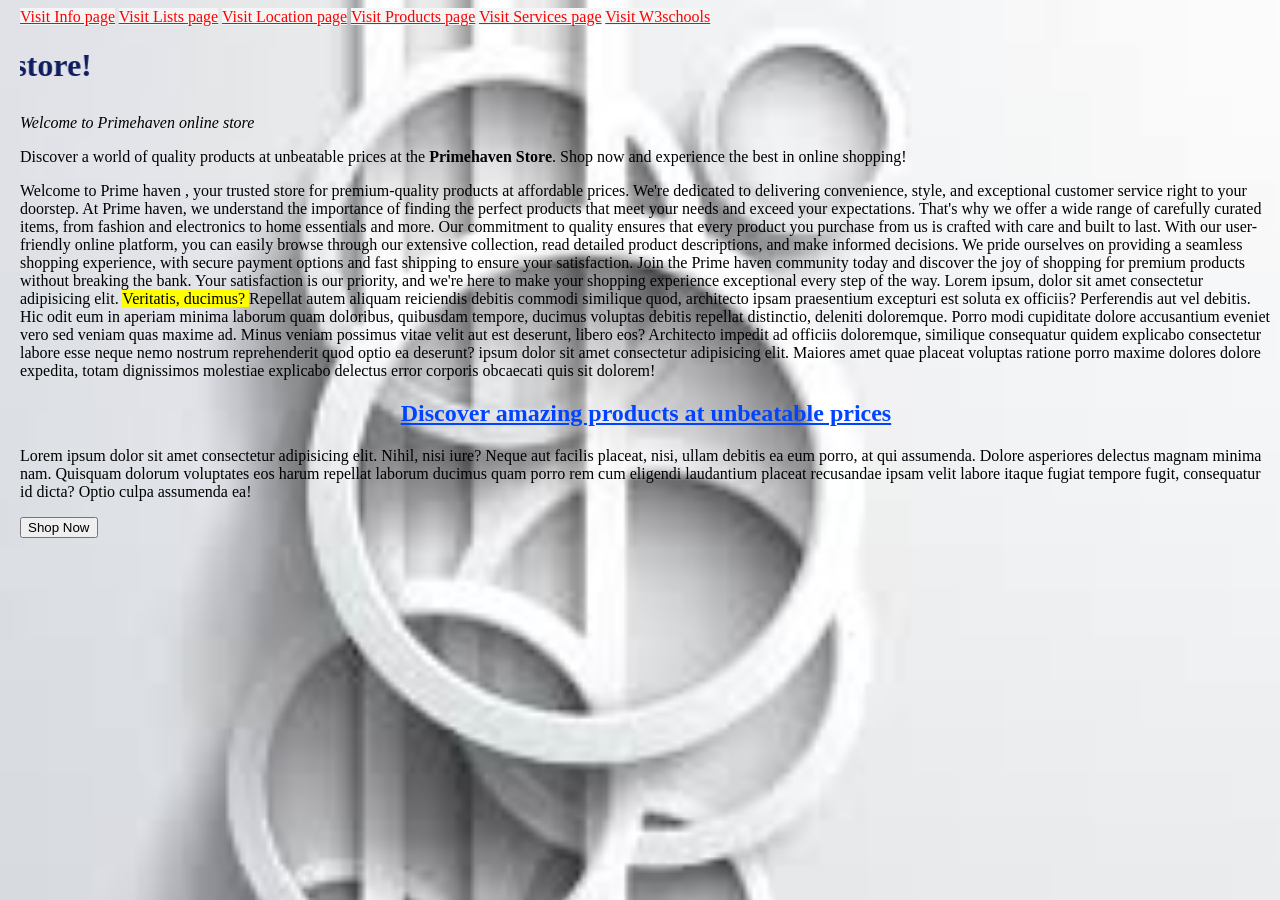
<file: index.html>
<!DOCTYPE html>
<html lang="en">
<head>

    <meta charset="UTF-8">
    <meta name="viewport" content="width=device-width, initial-scale=1.0">

    <!--Favicon-->
    <link rel="icon" href="images/home.png">

    <link rel="stylesheet" href="css/index.css">

    <style>
        body{
            margin-left: 20px;
            background-color: antiquewhite;
            background-image: url("images/back\ .png");
            background-repeat: no-repeat;
            background-size: cover;
        }

        
    </style>

    <title>Primehaven - Home</title>


</head>

    <nav>
    <a href="info.html"> Visit Info page</a>    
    <a href="lists.html">Visit Lists page</a> 
    <a href="location.html">Visit Location page</a>
    <a href="products.html">Visit Products page</a> 
    <a href="services.html">Visit  Services page</a>
    <a href="https://www.w3schools.com/">Visit W3schools</a><br>
   
    </nav>
    

 




    <h1  style="color: rgb(14, 29, 95);"><marquee behavior="" direction="right">Welcome to Primehaven online store!</marquee></h1>

    <i>Welcome to Primehaven online store</i>
 
    <p><i></i>Discover a world of quality products at unbeatable prices at the <b>Primehaven Store</b>. Shop now and experience the best in online shopping!</p>
    Welcome to Prime haven , your trusted store for premium-quality products at affordable prices. We're dedicated to delivering convenience, style, and exceptional customer service right to your doorstep. At Prime haven, we understand the importance of finding the perfect products that meet your needs and exceed your expectations. That's why we offer a wide range of carefully curated items, from fashion and electronics to home essentials and more. Our commitment to quality ensures that every product you purchase from us is crafted with care and built to last. With our user-friendly online platform, you can easily browse through our extensive collection, read detailed product descriptions, and make informed decisions. We pride ourselves on providing a seamless shopping experience, with secure payment options and fast shipping to ensure your satisfaction. Join the Prime haven community today and discover the joy of shopping for premium products without breaking the bank. Your satisfaction is our priority, and we're here to make your shopping experience exceptional every step of the way.
    Lorem ipsum, dolor sit amet consectetur adipisicing elit. <mark>Veritatis, ducimus? </mark>Repellat autem aliquam reiciendis debitis commodi similique quod, architecto ipsam praesentium excepturi est soluta ex officiis? Perferendis aut vel debitis.
    Hic odit eum in aperiam minima laborum quam doloribus, quibusdam tempore, ducimus voluptas debitis repellat distinctio, deleniti doloremque. Porro modi cupiditate dolore accusantium eveniet vero sed veniam quas maxime ad.
    Minus veniam possimus vitae velit aut est deserunt, libero eos? Architecto impedit ad officiis doloremque, similique consequatur quidem explicabo consectetur labore esse neque nemo nostrum reprehenderit quod optio ea deserunt? ipsum dolor sit amet consectetur adipisicing elit. Maiores amet quae placeat voluptas ratione porro maxime dolores dolore expedita, totam dignissimos molestiae explicabo delectus error corporis obcaecati quis sit dolorem!

    <h2 style="color: rgb(0, 68, 255); text-align: center;"> <u>Discover amazing products at unbeatable prices</u> </h2>
    <p>Lorem ipsum dolor sit amet consectetur adipisicing elit. Nihil, nisi iure? Neque aut facilis placeat, nisi, ullam debitis ea eum porro, at qui assumenda. Dolore asperiores delectus magnam minima nam.
    Quisquam dolorum voluptates eos harum repellat laborum ducimus quam porro rem cum eligendi laudantium placeat recusandae ipsam velit labore itaque fugiat tempore fugit, consequatur id dicta? Optio culpa assumenda ea!</p>

<button type="submit">Shop Now</button>












































</body>
</html>
</file>
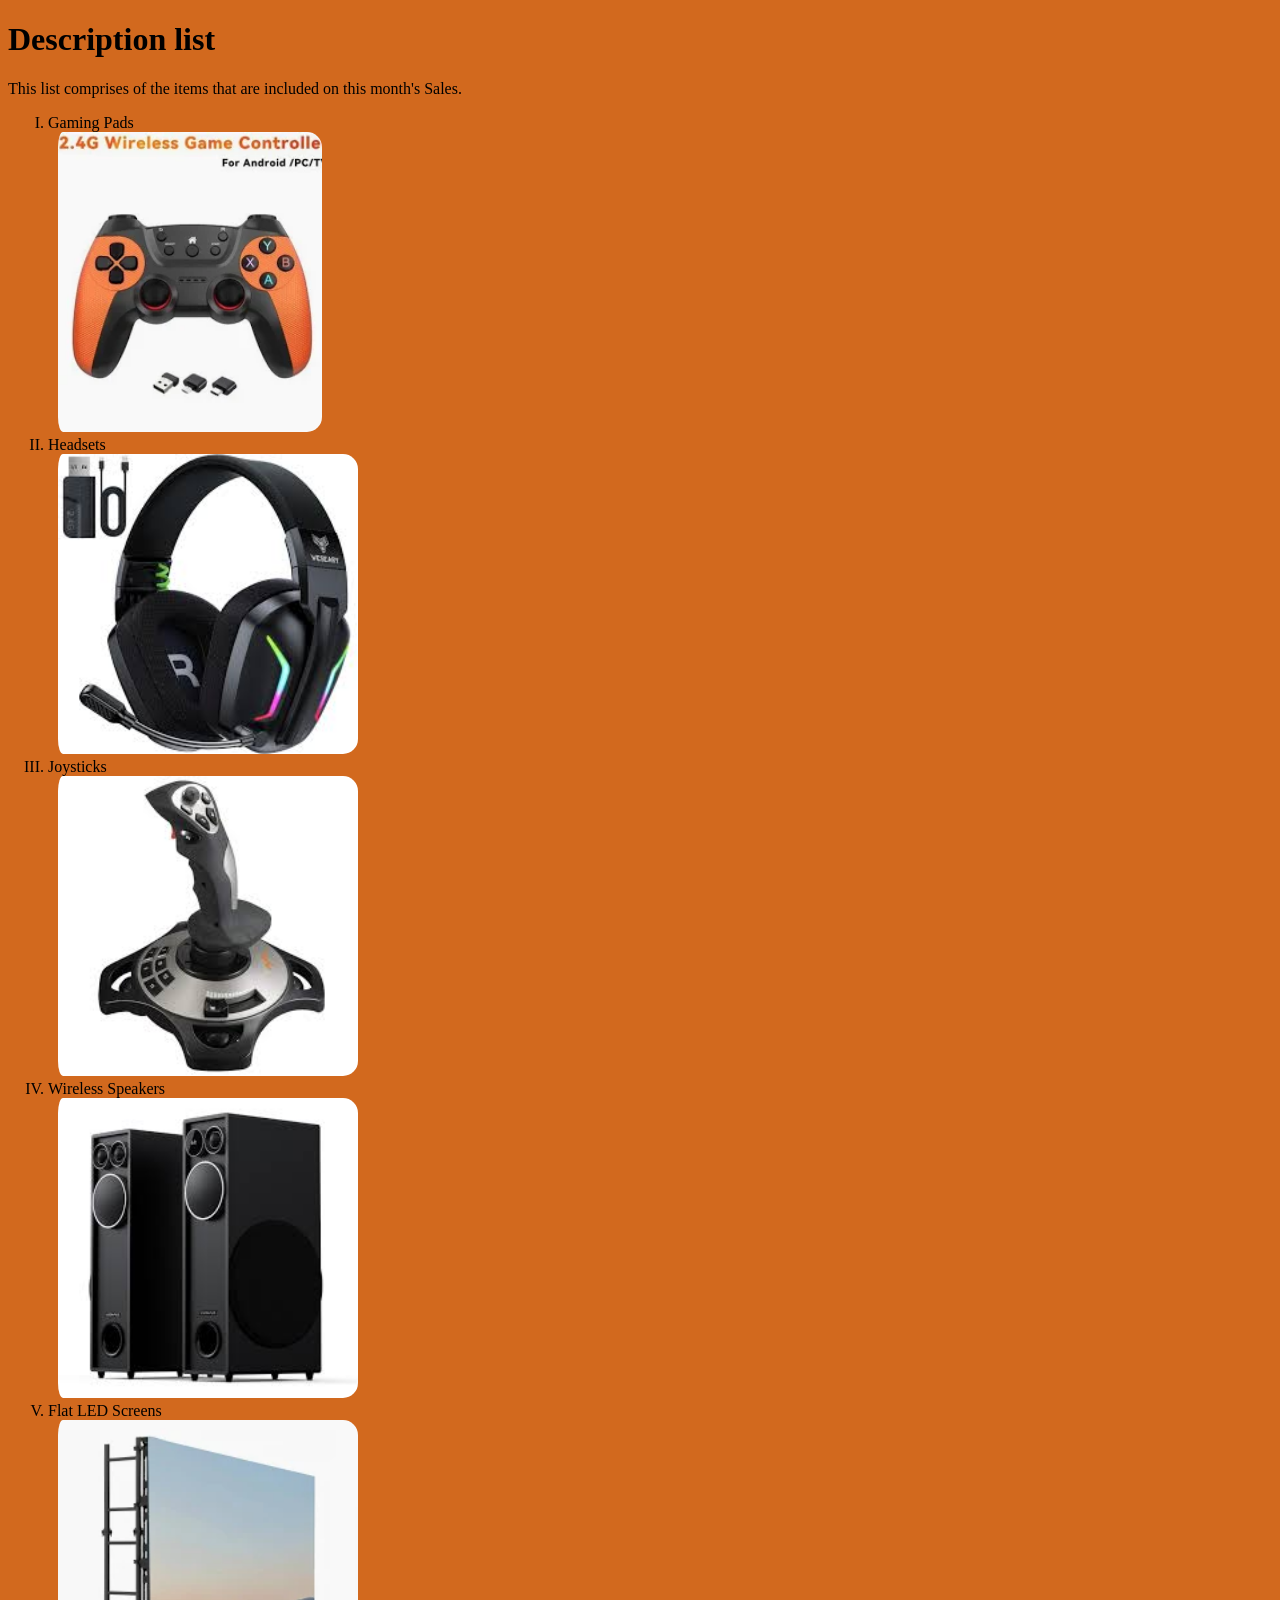
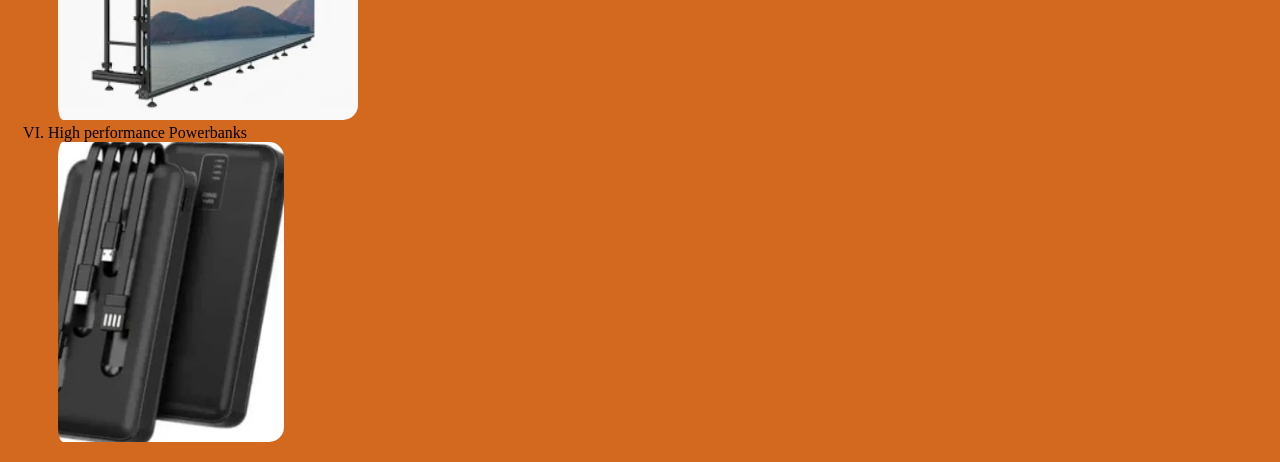
<file: assigns.html>
<!DOCTYPE html>
<html lang="en">
<head>
    <meta charset="UTF-8">
    <meta name="viewport" content="width=device-width, initial-scale=1.0">
    <title>Assignment page</title>

<link rel="icon" href="images/assigns.png">
<style>
    body{
        background-color: chocolate;
    }
    img{
        height: 300px;
        border-radius: 15px;
        padding-left: 10px;
    }
</style>


</head>
<body>
    
    <!--Description List-->

    <h1>Description list</h1>

    <p>This list comprises of the items that are included on this month's Sales.</p>

    <ol type="I">

        <Li> Gaming Pads</Li>
        <img src="images/E 1.webp" alt="">
        <Li>Headsets</Li>
        <img src="images/E1.jpeg" alt="">
        <Li>Joysticks</Li>
        <img src="images/E2.jpeg" alt="">
        <li>Wireless Speakers</li>
        <img src="images/E3.jpeg " alt="">
        <li>Flat LED Screens</li>
        <img src="images/E5.webp" alt="">
        <li>High performance Powerbanks</li>
        <img src="images/E6.webp" alt="">

    </ol>


</body>
</html>
</file>
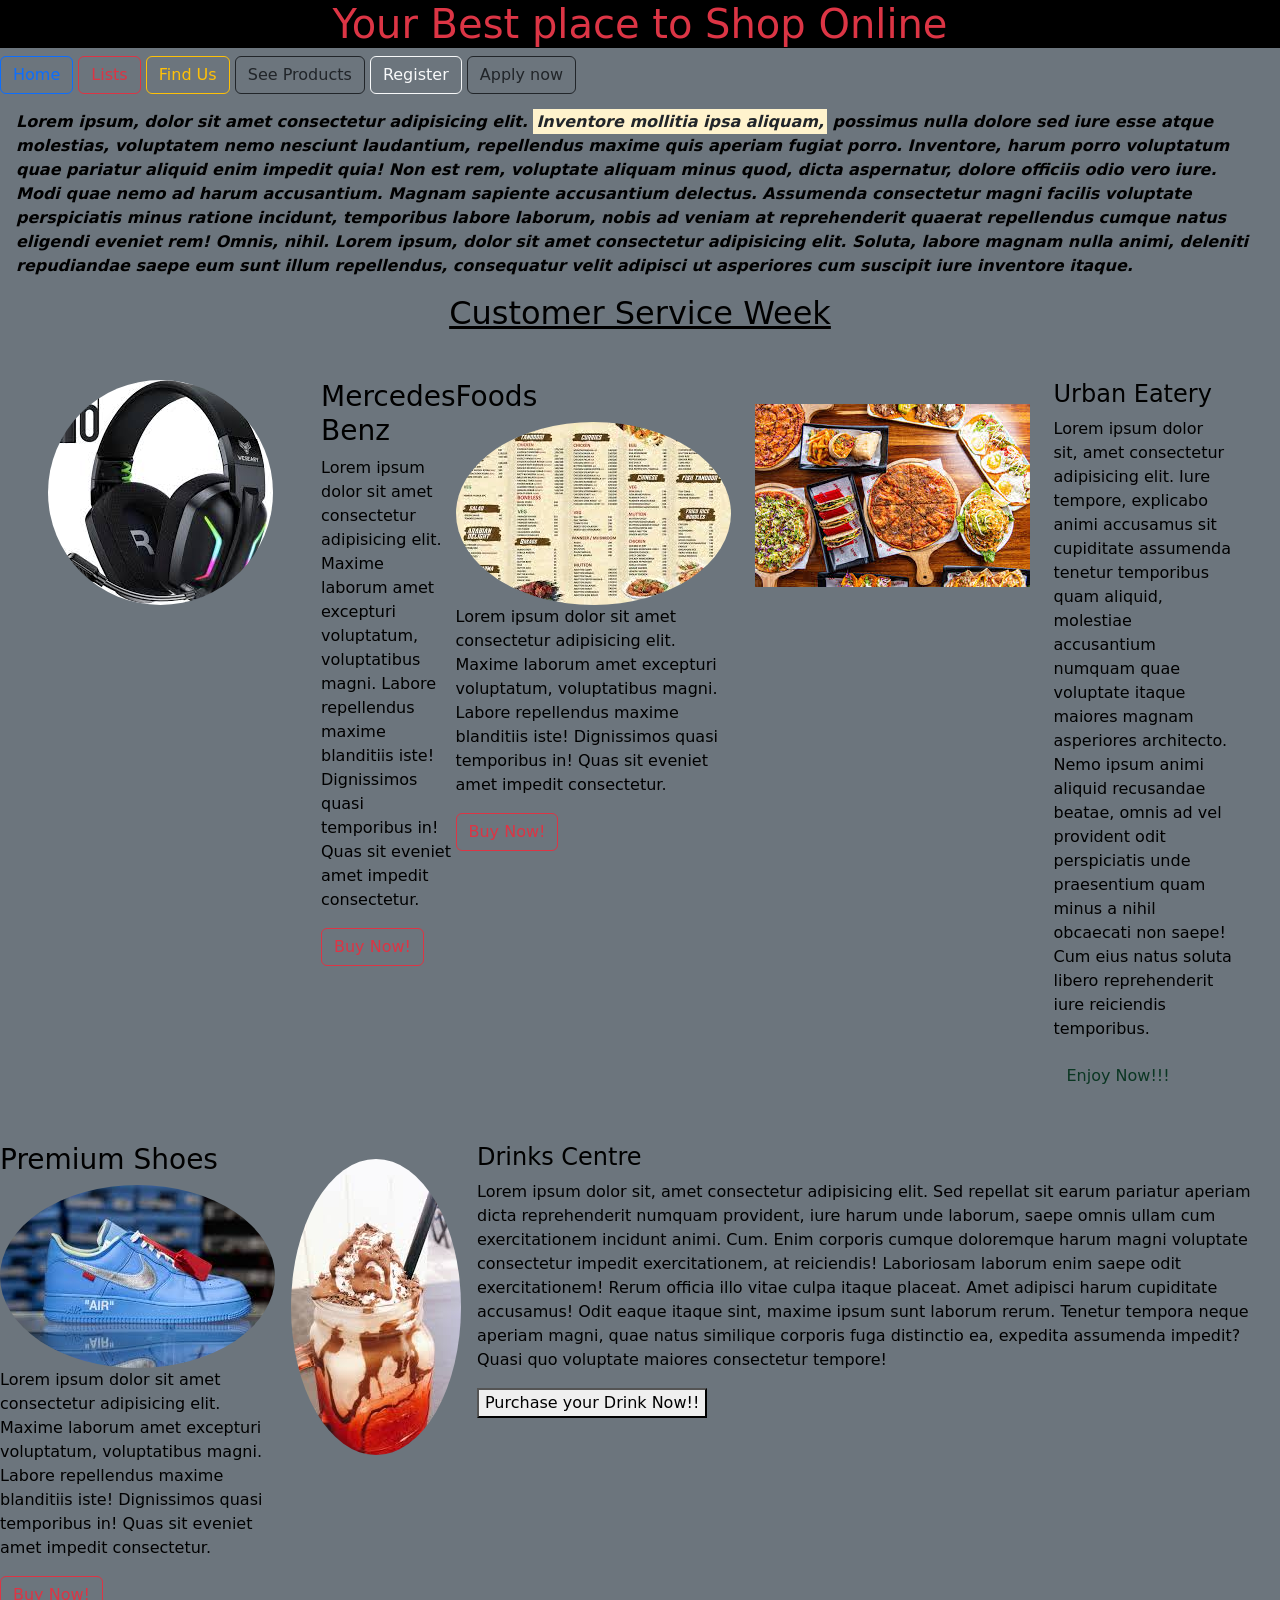
<file: bootinfo.html>
<!DOCTYPE html>
<html lang="en">
<head>
    <meta charset="UTF-8">
    <meta name="viewport" content="width=device-width, initial-scale=1.0">
    <title>Information Page -PrimeHaven</title>

    <link rel="stylesheet" href="bootstrap/css/bootstrap.min.css">

    <script src="bootstrap/js/bootstrap.min.js"></script>

</head>
<body class="bg-secondary text-bg-light">

    <h1 class="text-center text-danger bg-black">Your Best place to Shop Online</h1>

    <button class="btn btn-outline-primary">Home </button>
    <button class="btn btn-outline-danger">Lists </button>
    <button class="btn btn-outline-warning"> Find Us</button>
    <button class="btn btn-outline-dark">See Products</button>
    <button class="btn btn-outline-light">Register </button>
    <button class="btn btn-outline-dark">Apply now </button>
    




    <p class="fw-bolder fs-6 fst-italic mt-3 ms-3 me-3">Lorem ipsum, dolor sit amet consectetur adipisicing elit. <mark>Inventore mollitia ipsa aliquam,</mark> possimus nulla dolore sed iure esse atque molestias, voluptatem nemo nesciunt laudantium, repellendus maxime quis aperiam fugiat porro.
    Inventore, harum porro voluptatum quae pariatur aliquid enim impedit quia! Non est rem, voluptate aliquam minus quod, dicta aspernatur, dolore officiis odio vero iure. Modi quae nemo ad harum accusantium.
    Magnam sapiente accusantium delectus. Assumenda consectetur magni facilis voluptate perspiciatis minus ratione incidunt, temporibus labore laborum, nobis ad veniam at reprehenderit quaerat repellendus cumque natus eligendi eveniet rem! Omnis, nihil. Lorem ipsum, dolor sit amet consectetur adipisicing elit. Soluta, labore magnam nulla animi, deleniti repudiandae saepe eum sunt illum repellendus, consequatur velit adipisci ut asperiores cum suscipit iure inventore itaque.</p>

    <h2 class="text-center text-decoration-underline mb-3 bg">Customer Service Week</h2>

    <div class="d-flex m-5">
        <div class="me-5 ">
            <img src="images/E1.jpeg " alt="" class="rounded-circle">

        </div>

        <div>
            <h3>Mercedes Benz</h3>
            <p>Lorem ipsum dolor sit amet consectetur adipisicing elit. Maxime laborum amet excepturi voluptatum, voluptatibus magni. Labore repellendus maxime blanditiis iste! Dignissimos quasi temporibus in! Quas sit eveniet amet impedit consectetur.</p>
            <button class="btn btn-outline-danger">Buy Now! </button>
        </div>

        <div class="m5">
            <h3>Foods</h3>
            <img src="images/food10.jpeg " alt="" class="rounded-circle">

            <p>Lorem ipsum dolor sit amet consectetur adipisicing elit. Maxime laborum amet excepturi voluptatum, voluptatibus magni. Labore repellendus maxime blanditiis iste! Dignissimos quasi temporibus in! Quas sit eveniet amet impedit consectetur.</p>
            <button class="btn btn-outline-danger">Buy Now! </button>
        </div>

       
        <div class="ms-4 m-4">
            <img src="images/food7.jpeg" alt="">
        </div>
        <div>
            <h4>Urban Eatery</h4>
            <p>Lorem ipsum dolor sit, amet consectetur adipisicing elit. Iure tempore, explicabo animi accusamus sit cupiditate assumenda tenetur temporibus quam aliquid, molestiae accusantium numquam quae voluptate itaque maiores magnam asperiores architecto.
            Nemo ipsum animi aliquid recusandae beatae, omnis ad vel provident odit perspiciatis unde praesentium quam minus a nihil obcaecati non saepe! Cum eius natus soluta libero reprehenderit iure reiciendis temporibus.</p>
            <button class="btn text-success-emphasis">Enjoy Now!!!</button>
        </div>



    </div>
     <div class="d-flex">
        <div>
            <h3>Premium Shoes</h3>
            <img src="images/sneaker1.jpeg " alt="" class="rounded-circle">

            <p>Lorem ipsum dolor sit amet consectetur adipisicing elit. Maxime laborum amet excepturi voluptatum, voluptatibus magni. Labore repellendus maxime blanditiis iste! Dignissimos quasi temporibus in! Quas sit eveniet amet impedit consectetur.</p>
            <button class="btn btn-outline-danger">Buy Now! </button>
        </div>

        <div class="m-3 ms-3">
            <img src="images/food9.jpeg" alt="" class="rounded-circle">
        </div>
        <div>
            <h4>Drinks Centre</h4>
            <p>Lorem ipsum dolor sit, amet consectetur adipisicing elit. Sed repellat sit earum pariatur aperiam dicta reprehenderit numquam provident, iure harum unde laborum, saepe omnis ullam cum exercitationem incidunt animi. Cum.
            Enim corporis cumque doloremque harum magni voluptate consectetur impedit exercitationem, at reiciendis! Laboriosam laborum enim saepe odit exercitationem! Rerum officia illo vitae culpa itaque placeat. Amet adipisci harum cupiditate accusamus!
            Odit eaque itaque sint, maxime ipsum sunt laborum rerum. Tenetur tempora neque aperiam magni, quae natus similique corporis fuga distinctio ea, expedita assumenda impedit? Quasi quo voluptate maiores consectetur tempore!</p>
            <button>Purchase your Drink Now!!</button>
        </div>
            
        </div>


    
</body>
</html>
</file>
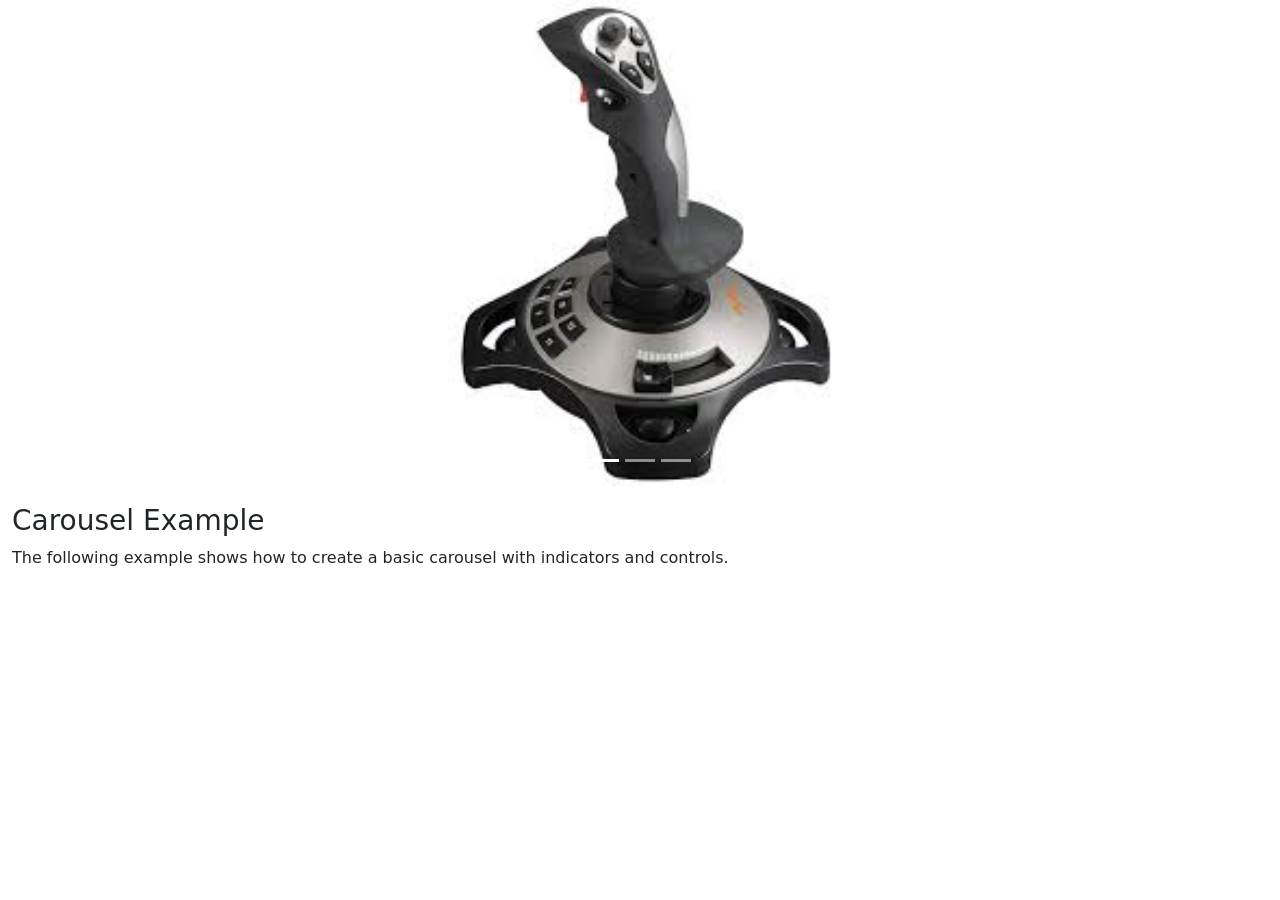
<file: caro.html>
<!DOCTYPE html>
<html lang="en">
<head>
  <title>Bootstrap Example</title>
  <meta charset="utf-8">
  <meta name="viewport" content="width=device-width, initial-scale=1">
  <link href="bootstrap/css/bootstrap.min.css" rel="stylesheet">
  <script src="bootstrap/js/bootstrap.min.js"></script>
</head>
<body>

<!-- Carousel -->
<div id="pic" class="carousel slide" data-bs-ride="carousel">

  <!-- Indicators/dots -->
  <div class="carousel-indicators">
    <button type="button" data-bs-target="#pic" data-bs-slide-to="0" class="active"></button>
    <button type="button" data-bs-target="#pic" data-bs-slide-to="1"></button>
    <button type="button" data-bs-target="#pic" data-bs-slide-to="2"></button>
  </div>
  
  <!-- The slideshow/carousel -->
  <div class="carousel-inner">
    <div class="carousel-item active">
      <img src="images/E2.jpeg" alt="" class="d-flex container" style="width:40%">
    </div>
    <div class="carousel-item">
      <img src="images/E1.jpeg" alt="" class="d-flex container" style="width:40%">
    </div>
    <div class="carousel-item">
      <img src="images/E3.jpeg" alt="" class="d-flex container" style="width:40%">
    </div>
  </div>
  
  <!-- Left and right controls/icons -->
  <button class="carousel-control-prev" type="button" data-bs-target="#pic" data-bs-slide="prev">
    <span class="carousel-control-prev-icon"></span>
  </button>
  <button class="carousel-control-next" type="button" data-bs-target="#pic" data-bs-slide="next">
    <span class="carousel-control-next-icon"></span>
  </button>
</div>

<div class="container-fluid mt-3">
  <h3>Carousel Example</h3>
  <p>The following example shows how to create a basic carousel with indicators and controls.</p>
</div>

</body>
</html>
</file>
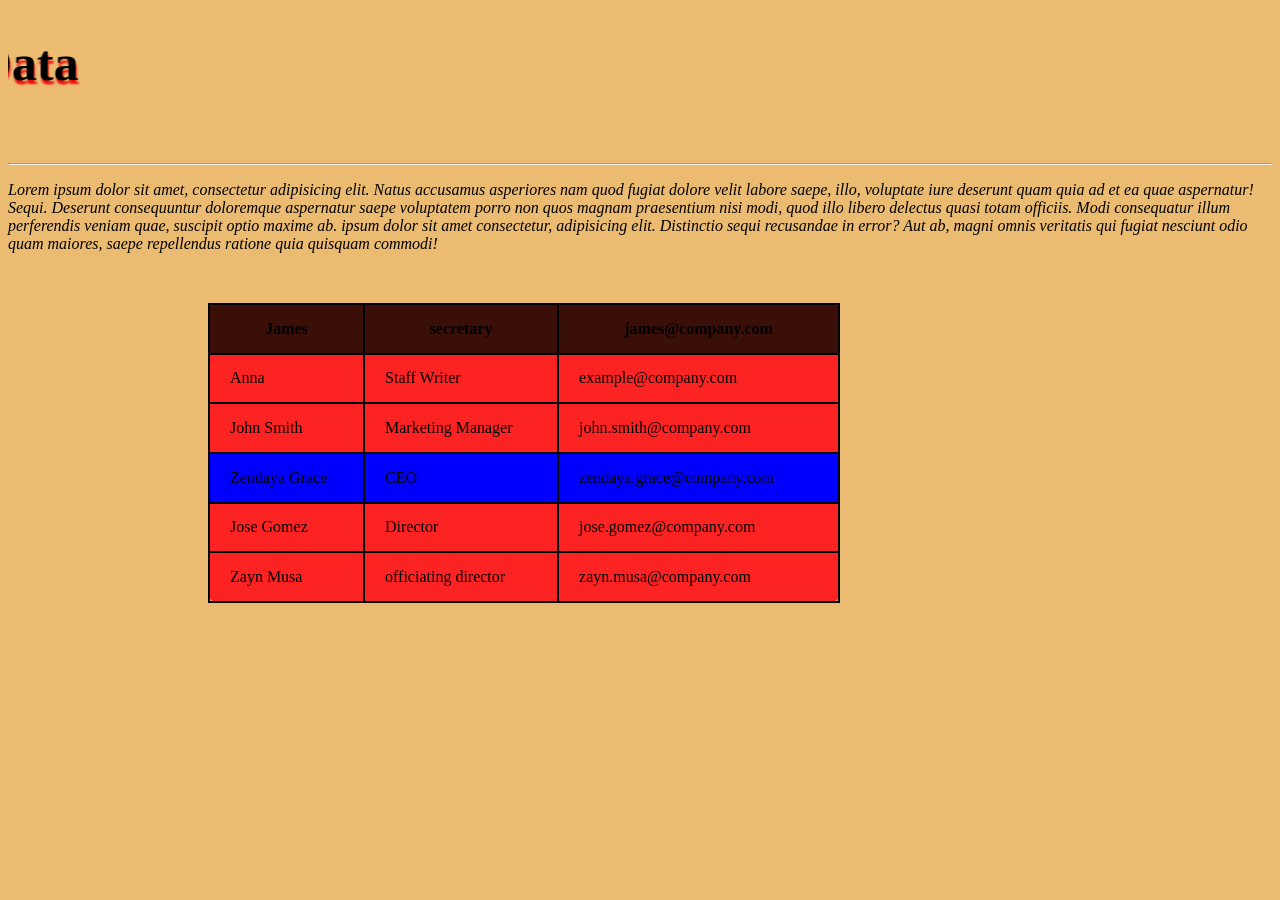
<file: info.html>
<!DOCTYPE html>
<html lang="en">
<head>
    <meta charset="UTF-8">
    <meta name="viewport" content="width=device-width, initial-scale=1.0">
    <title>Employee Page</title>

    <link rel="icon" href="images/info.png">



<style>

h1{

    text-align: center;
    font-size: 50px;
    text-shadow: 1px 4px 2px rgb(236, 15, 15);
}

p{

font-style: italic;

}

table,th,td{

border: 2px solid black;
border-collapse: collapse;

}

table{

        width: 50%;
        height: 300px;
        background-color: rgb(253, 35, 35);
        border-radius: 10px;
        margin-left: 200px;
        margin-top: 50px;

}

td{

    padding-left: 20px;
}
body{

    background-color: rgba(224, 146, 29, 0.623);
}
  

    
</style>





</head>
<body>
    
<h1><marquee behavior="" direction="right">Employee Data</marquee></h1>

<br>

<hr>


<p>Lorem ipsum dolor sit amet, consectetur adipisicing elit. Natus accusamus asperiores nam quod fugiat dolore velit labore saepe, illo, voluptate iure deserunt quam quia ad et ea quae aspernatur! Sequi.
Deserunt consequuntur doloremque aspernatur saepe voluptatem porro non quos magnam praesentium nisi modi, quod illo libero delectus quasi totam officiis. Modi consequatur illum perferendis veniam quae, suscipit optio maxime ab. ipsum dolor sit amet consectetur, adipisicing elit. Distinctio sequi recusandae in error? Aut ab, magni omnis veritatis qui fugiat nesciunt odio quam maiores, saepe repellendus ratione quia quisquam commodi!</p>

<table>

<tr  style="background-color: rgba(0, 10, 0, 0.767)">
    <th>James</th>
    <th>secretary</th>
    <th>james@company.com</th>
</tr>

<tr>
<td>Anna</td>
<td>Staff Writer</td>
<td>example@company.com</td>
</tr>

<tr>
<td>John Smith</td>
<td>Marketing Manager</td>
<td>john.smith@company.com</td>
</tr>

<tr style="background-color: blue;">
<td>Zendaya Grace</td>
<td>CEO</td>
<td>zendaya.grace@company.com</td>
</tr>

<tr>
<td>Jose Gomez</td>
<td>Director</td>
<td>jose.gomez@company.com</td>
</tr>

<tr>
<tr>
<td>Zayn Musa</td>
<td>officiating director</td>
<td>zayn.musa@company.com</td>
</tr>


</tr>



</table>






</body>
</html>
</file>
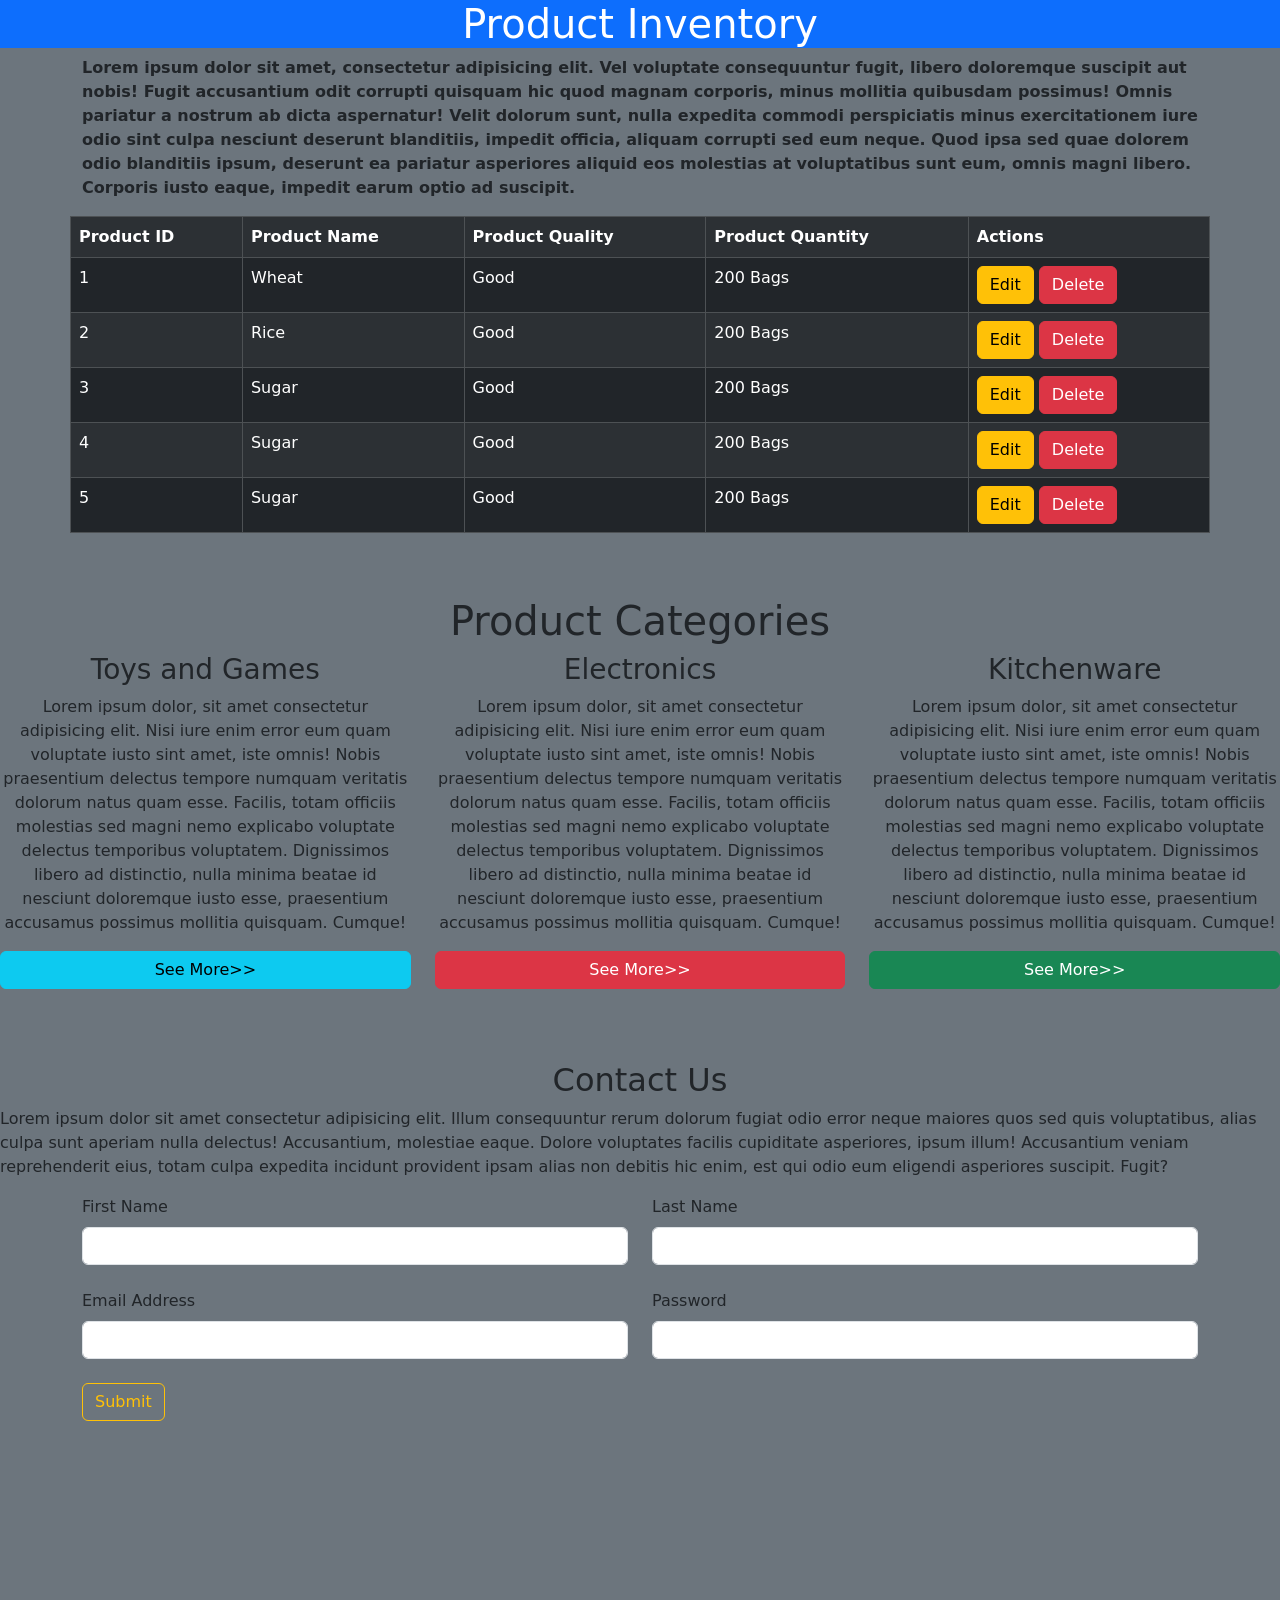
<file: inventory.html>
<!DOCTYPE html>
<html lang="en">
<head>
    <meta charset="UTF-8">
    <meta name="viewport" content="width=device-width, initial-scale=1.0">
    <title>Inventory Page-PrimeHaven</title>
    <link rel="stylesheet" href="bootstrap/css/bootstrap.min.css">
    <script src="bootstrap/js/bootstrap.min.js"></script>
</head>
<body class="bg-secondary">
    <h1 class="text-center text-bg-primary">Product Inventory</h1>
    <p class="container fw-bolder">Lorem ipsum dolor sit amet, consectetur adipisicing elit. Vel voluptate consequuntur fugit, libero doloremque suscipit aut nobis! Fugit accusantium odit corrupti quisquam hic quod magnam corporis, minus mollitia quibusdam possimus!
    Omnis pariatur a nostrum ab dicta aspernatur! Velit dolorum sunt, nulla expedita commodi perspiciatis minus exercitationem iure odio sint culpa nesciunt deserunt blanditiis, impedit officia, aliquam corrupti sed eum neque.
    Quod ipsa sed quae dolorem odio blanditiis ipsum, deserunt ea pariatur asperiores aliquid eos molestias at voluptatibus sunt eum, omnis magni libero. Corporis iusto eaque, impedit earum optio ad suscipit.</p>
    <table class="table table-bordered table-striped container table-dark">

        <tr>
            <th>Product ID</th>
            <th>Product Name</th>
            <th>Product Quality</th>
            <th>Product Quantity</th>
            <th>Actions</th>
        </tr>
        <tr>
            <td>1</td>
            <td>Wheat</td>
            <td>Good</td>
            <td>200 Bags</td>
            <td>
                <button class="btn btn-warning">Edit</button>
                <button class="btn btn-danger">Delete</button>
            </td>

        </tr>

         <tr>
            <td>2</td>
            <td>Rice</td>
            <td>Good</td>
            <td>200 Bags</td>
            <td>
                 <button class="btn btn-warning">Edit</button>
                <button class="btn btn-danger">Delete</button>  
            </td>
            
        </tr>
         <tr>
            <td>3</td>
            <td>Sugar</td>
            <td>Good</td>
            <td>200 Bags</td>
            <td>
               <button class="btn btn-warning">Edit</button>
                <button class="btn btn-danger">Delete</button>  
            </td>
            
        </tr>
         <tr>
            <td>4</td>
            <td>Sugar</td>
            <td>Good</td>
            <td>200 Bags</td>
            <td>
               <button class="btn btn-warning">Edit</button>
                <button class="btn btn-danger">Delete</button> 
            </td>
            
        </tr>
        <tr>
            <td>5</td>
            <td>Sugar</td>
            <td>Good</td>
            <td>200 Bags</td>
            <td>
                <button class="btn btn-warning">Edit</button>
                <button class="btn btn-danger">Delete</button>
            </td>
            
        </tr>




    </table>
    <br><br>

    <h1 class="text-center">Product Categories</h1>
     
    <div class="row">


     <div class="col text-center []">
        <h3>Toys and Games</h3>
        <p>Lorem ipsum dolor, sit amet consectetur adipisicing elit. Nisi iure enim error eum quam voluptate iusto sint amet, iste omnis! Nobis praesentium delectus tempore numquam veritatis dolorum natus quam esse.
        Facilis, totam officiis molestias sed magni nemo explicabo voluptate delectus temporibus voluptatem. Dignissimos libero ad distinctio, nulla minima beatae id nesciunt doloremque iusto esse, praesentium accusamus possimus mollitia quisquam. Cumque!</p>
       <a href="products.html" class="btn btn-info w-100">See More>></a>
    </div>


    <div class="col text-center">
        <h3>Electronics</h3>
        <p>Lorem ipsum dolor, sit amet consectetur adipisicing elit. Nisi iure enim error eum quam voluptate iusto sint amet, iste omnis! Nobis praesentium delectus tempore numquam veritatis dolorum natus quam esse.
        Facilis, totam officiis molestias sed magni nemo explicabo voluptate delectus temporibus voluptatem. Dignissimos libero ad distinctio, nulla minima beatae id nesciunt doloremque iusto esse, praesentium accusamus possimus mollitia quisquam. Cumque!</p>
       <a href="services.html" class="btn btn-danger w-100">See More>></a>
    </div>

    <div class="col text-center">
        <h3>Kitchenware</h3>
        <p>Lorem ipsum dolor, sit amet consectetur adipisicing elit. Nisi iure enim error eum quam voluptate iusto sint amet, iste omnis! Nobis praesentium delectus tempore numquam veritatis dolorum natus quam esse.
        Facilis, totam officiis molestias sed magni nemo explicabo voluptate delectus temporibus voluptatem. Dignissimos libero ad distinctio, nulla minima beatae id nesciunt doloremque iusto esse, praesentium accusamus possimus mollitia quisquam. Cumque!</p>
       <a href="lists.html" class="btn btn-success w-100">See More>></a>
    </div>


    </div>

    <!--Contact Form-->
    <br><br><br>

    <h2 class="text-center">Contact Us</h2>
    <p>Lorem ipsum dolor sit amet consectetur adipisicing elit. Illum consequuntur rerum dolorum fugiat odio error neque maiores quos sed quis voluptatibus, alias culpa sunt aperiam nulla delectus! Accusantium, molestiae eaque.
    Dolore voluptates facilis cupiditate asperiores, ipsum illum! Accusantium veniam reprehenderit eius, totam culpa expedita incidunt provident ipsam alias non debitis hic enim, est qui odio eum eligendi asperiores suscipit. Fugit?</p>

    <form action="" class="container bg-secondary">

        <div class="row mb-4" >
            <div class="col">
                <label for="fname" class="form-label">First Name</label>
                <input type="text" id="fname"class="form-control" required>
            </div>


            <div class="col">
                 <label for="lname" class="form-label">Last Name</label>
                <input type="text" id="lname" class="form-control" required>                
            </div>
        </div>

        

         <div class="row mb-4" >
            <div class="col">
                <label for="email" class="form-label">Email Address</label>
                <input type="email" id="email"class="form-control" required>
            </div>


            <div class="col">
                 <label for="pwd" class="form-label">Password</label>
                <input type="password" id="pwd" class="form-control" required>                
            </div>
        </div>

        <button type="submit" class="btn btn-outline-warning">Submit</button>








    </form> 
    <br><br><br><br><br><br><br><br>
</body>
</html>
</file>
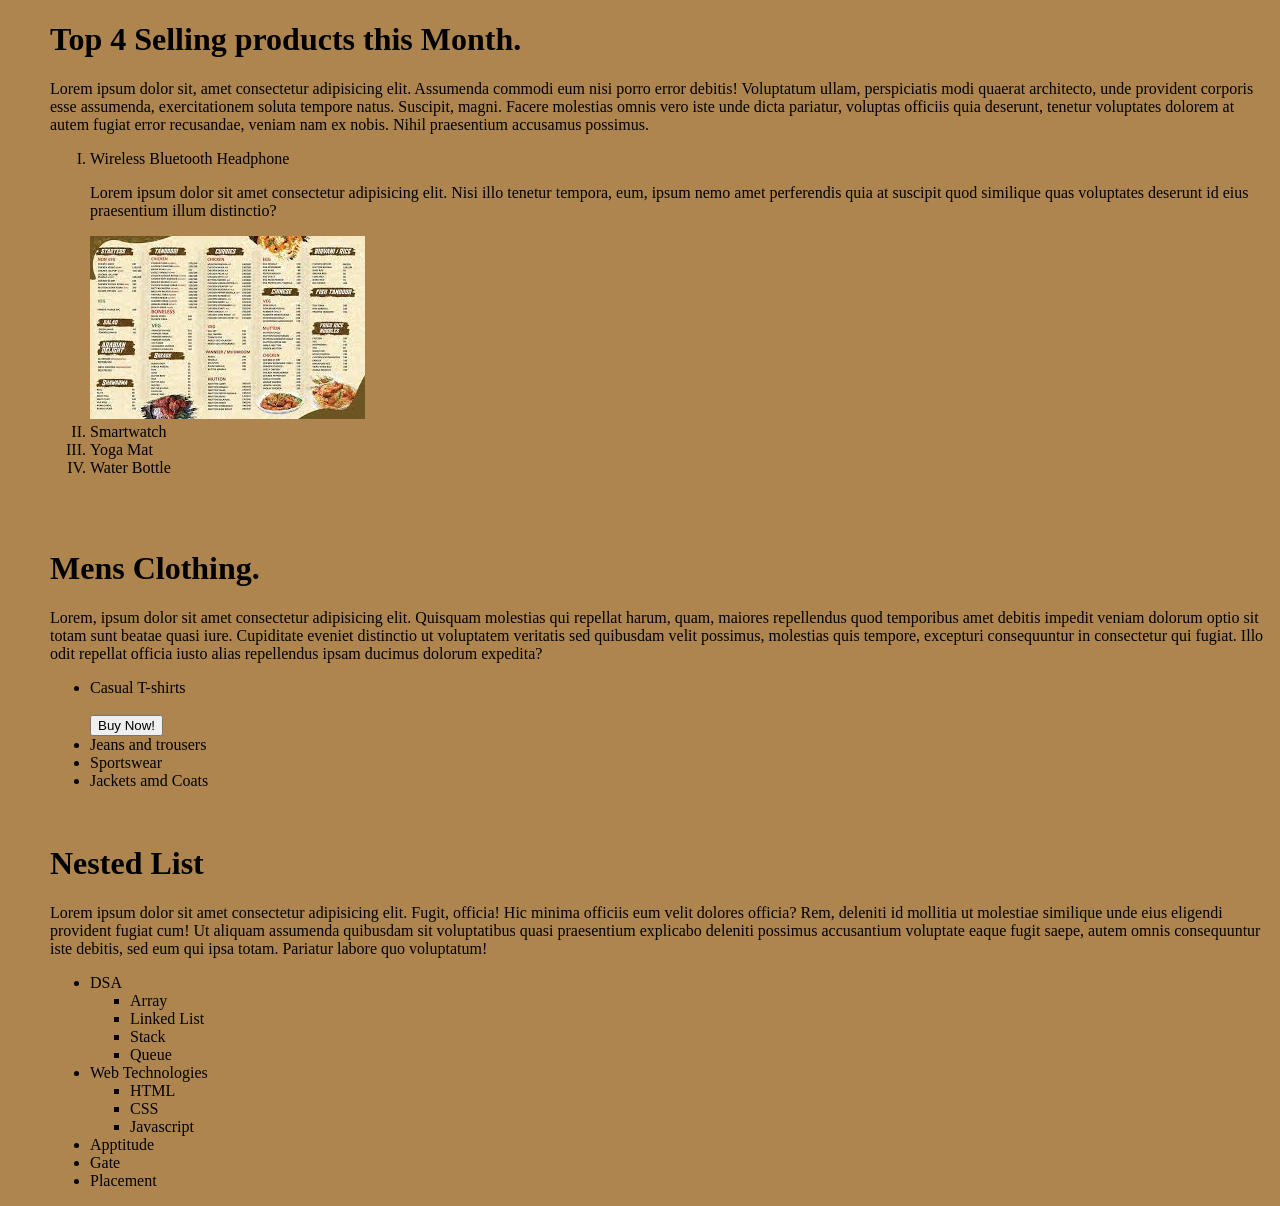
<file: lists.html>
<!DOCTYPE html>
<html lang="en">
<head>
    <meta charset="UTF-8">
    <meta name="viewport" content="width=device-width, initial-scale=1.0">
    <title>Lists Page</title>

    <link rel="icon" href="images/lists.png">


    <style>body{
        background-color: rgba(139, 79, 0, 0.692);
        margin-left: 50px;
       
        




    }






    </style>









</head>
<body>


<!---Ordered List-->
<h1>Top 4 Selling products this Month.</h1>

<p>Lorem ipsum dolor sit, amet consectetur adipisicing elit. Assumenda commodi eum nisi porro error debitis! Voluptatum ullam, perspiciatis modi quaerat architecto, unde provident corporis esse assumenda, exercitationem soluta tempore natus.
Suscipit, magni. Facere molestias omnis vero iste unde dicta pariatur, voluptas officiis quia deserunt, tenetur voluptates dolorem at autem fugiat error recusandae, veniam nam ex nobis. Nihil praesentium accusamus possimus.</p>

<ol type="I">


    <li>Wireless Bluetooth Headphone</li>

    <p>Lorem ipsum dolor sit amet consectetur adipisicing elit. Nisi illo tenetur tempora, eum, ipsum nemo amet perferendis quia at suscipit quod similique quas voluptates deserunt id eius praesentium illum distinctio?</p>

    <img src="images/food10.jpeg" alt="">
    <li>Smartwatch</li>
    <li>Yoga Mat </li>
    <li>Water Bottle</li>

</ol>


<br><br>

<!--Unordered List-->

<h1>Mens Clothing.</h1>

<p>Lorem, ipsum dolor sit amet consectetur adipisicing elit. Quisquam molestias qui repellat harum, quam, maiores repellendus quod temporibus amet debitis impedit veniam dolorum optio sit totam sunt beatae quasi iure.
Cupiditate eveniet distinctio ut voluptatem veritatis sed quibusdam velit possimus, molestias quis tempore, excepturi consequuntur in consectetur qui fugiat. Illo odit repellat officia iusto alias repellendus ipsam ducimus dolorum expedita?</p>

<ul style="list-style-type: disc;">
    <li>Casual T-shirts </li>
    <br>

    <button>Buy Now!</button>
    

    <li>Jeans and trousers</li>
    <li>Sportswear</li>
    <li>Jackets amd Coats</li>

</ul>

  <br>

<!---Nested List-->

<h1>Nested List</h1>

<p>Lorem ipsum dolor sit amet consectetur adipisicing elit. Fugit, officia! Hic minima officiis eum velit dolores officia? Rem, deleniti id mollitia ut molestiae similique unde eius eligendi provident fugiat cum!
Ut aliquam assumenda quibusdam sit voluptatibus quasi praesentium explicabo deleniti possimus accusantium voluptate eaque fugit saepe, autem omnis consequuntur iste debitis, sed eum qui ipsa totam. Pariatur labore quo voluptatum!</p>

<ul>
    <li>DSA


        <ul style="list-style-type: square;">
            <li>Array</li>
            <li>Linked List</li>
            <li>Stack</li>
            <li>Queue</li>



        </ul>
    </li>
    <li>Web Technologies
    <ul style="list-style-type: square;">
        <li>HTML</li>
        <li>CSS</li>
        <li>Javascript</li>

    </ul>




    </li>
    <li>Apptitude</li>
    <li>Gate</li>
    <li>Placement</li> 

</ul>


























    
</body>
</html>
</file>
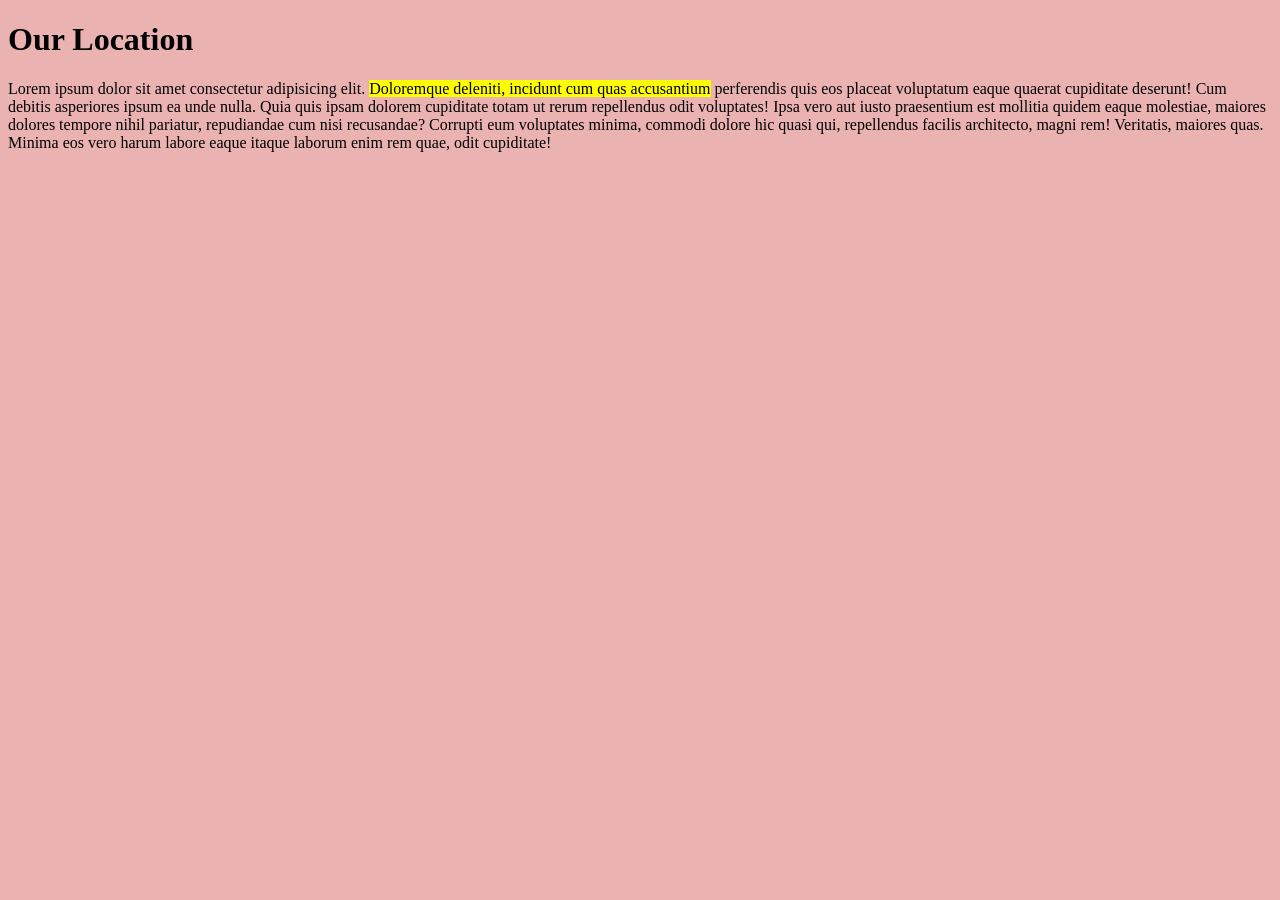
<file: location.html>
<!DOCTYPE html>
<html lang="en">
<head>
    <meta charset="UTF-8">
    <meta name="viewport" content="width=device-width, initial-scale=1.0">
    <title>Our Location</title>

    <style>
        body{
            background-color: rgba(207, 61, 61, 0.397);
        }


    </style>


    <link rel="icon" href="images/location.png">

</head>
<body>

<h1>Our Location</h1>



<p>Lorem ipsum dolor sit amet consectetur adipisicing elit. <mark>Doloremque deleniti, incidunt cum quas accusantium</mark> perferendis quis eos placeat voluptatum eaque quaerat cupiditate deserunt! Cum debitis asperiores ipsum ea unde nulla.
Quia quis ipsam dolorem cupiditate totam ut rerum repellendus odit voluptates! Ipsa vero aut iusto praesentium est mollitia quidem eaque molestiae, maiores dolores tempore nihil pariatur, repudiandae cum nisi recusandae?
Corrupti eum voluptates minima, commodi dolore hic quasi qui, repellendus facilis architecto, magni rem! Veritatis, maiores quas. Minima eos vero harum labore eaque itaque laborum enim rem quae, odit cupiditate!</p>

<iframe src="https://www.google.com/maps/embed?pb=!1m18!1m12!1m3!1d3988.8470146483073!2d36.87694337573953!3d-1.264293335604065!2m3!1f0!2f0!3f0!3m2!1i1024!2i768!4f13.1!3m3!1m2!1s0x182f14179275a607%3A0x32aa619c8cdea229!2sOutering!5e0!3m2!1sen!2ske!4v1779982416831!5m2!1sen!2ske" width="100%" height="600" style="border:0;" allowfullscreen="" loading="lazy" referrerpolicy="no-referrer-when-downgrade"></iframe>




    
</body>
</html>
</file>
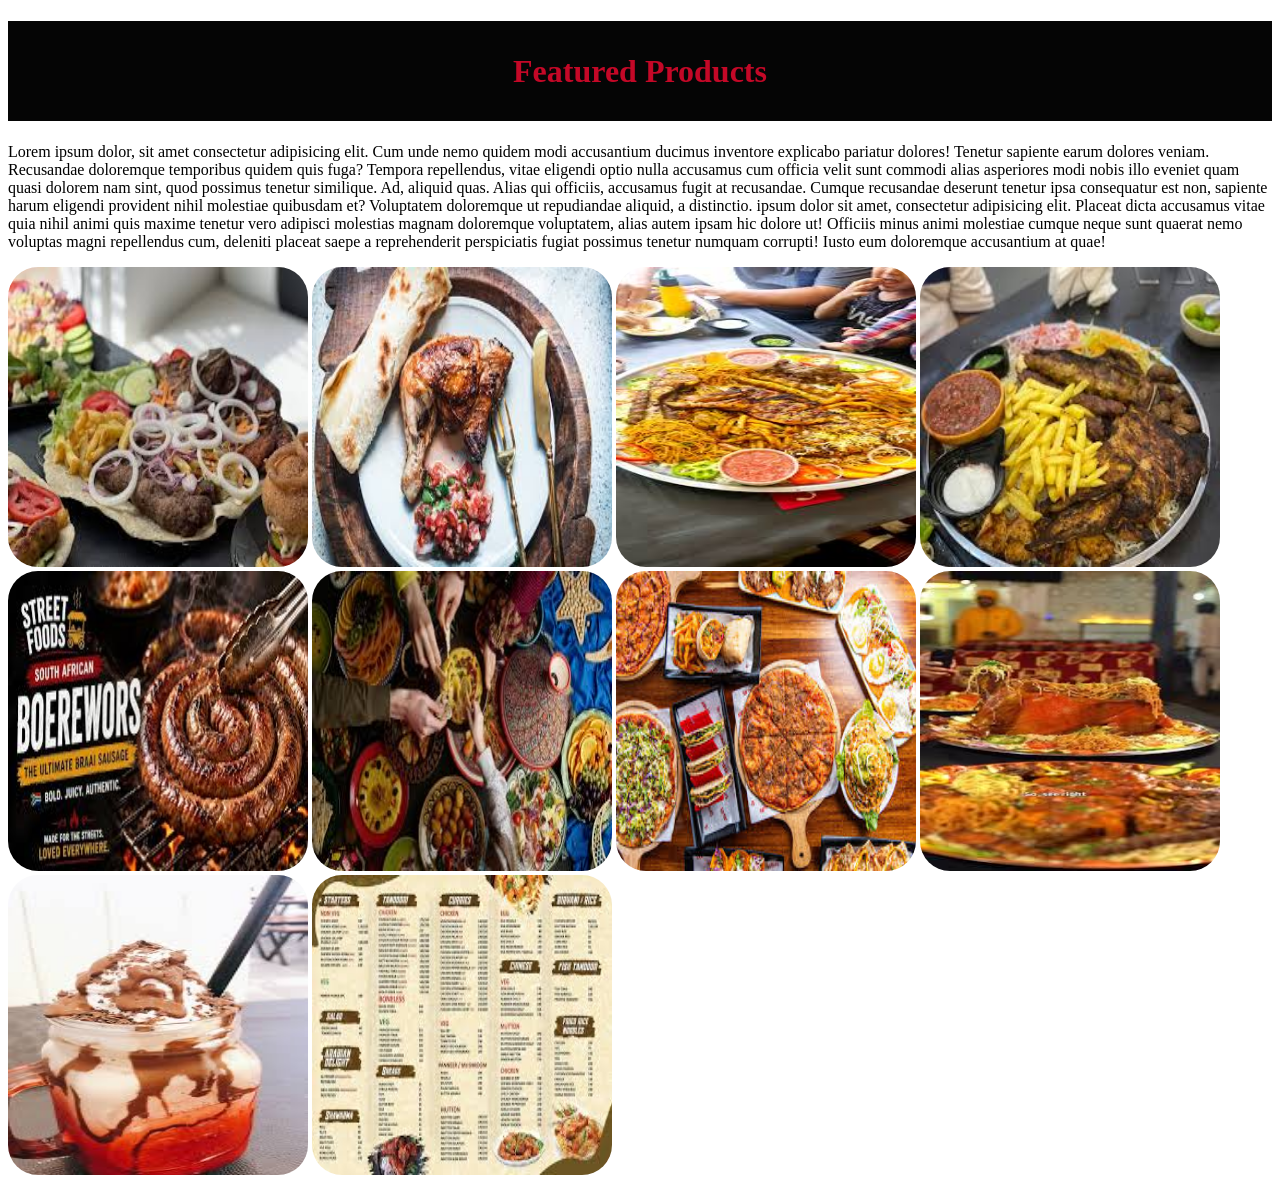
<file: products.html>
<!DOCTYPE html>
<html lang="en">
<head>
    <meta charset="UTF-8">
    <meta name="viewport" content="width=device-width, initial-scale=1.0">
    <title>Products Page - Primehaven</title>

    <link rel="stylesheet" href="css/products.css">

    <link rel="icon" href="images/products.png">




</head>
<body>
    
<h1>Featured Products</h1>
<p>Lorem ipsum dolor, sit amet consectetur adipisicing elit. Cum unde nemo quidem modi accusantium ducimus inventore explicabo pariatur dolores! Tenetur sapiente earum dolores veniam. Recusandae doloremque temporibus quidem quis fuga?
Tempora repellendus, vitae eligendi optio nulla accusamus cum officia velit sunt commodi alias asperiores modi nobis illo eveniet quam quasi dolorem nam sint, quod possimus tenetur similique. Ad, aliquid quas.
Alias qui officiis, accusamus fugit at recusandae. Cumque recusandae deserunt tenetur ipsa consequatur est non, sapiente harum eligendi provident nihil molestiae quibusdam et? Voluptatem doloremque ut repudiandae aliquid, a distinctio. ipsum dolor sit amet, consectetur adipisicing elit. Placeat dicta accusamus vitae quia nihil animi quis maxime tenetur vero adipisci molestias magnam doloremque voluptatem, alias autem ipsam hic dolore ut!
Officiis minus animi molestiae cumque neque sunt quaerat nemo voluptas magni repellendus cum, deleniti placeat saepe a reprehenderit perspiciatis fugiat possimus tenetur numquam corrupti! Iusto eum doloremque accusantium at quae!</p>

<img src="images/food2.jpeg" alt="">
<img src="images/food1.jpeg" alt="">
<img src="images/food3.jpeg" alt="">
<img src="images/food4.jpeg" alt="">
<img src="images/food5.jpeg" alt="">
<img src="images/food6.jpeg" alt="">
<img src="images/food7.jpeg" alt="">
<img src="images/food8.jpeg" alt="">
<img src="images/food9.jpeg" alt="">
<img src="images/food10.jpeg" alt="">





































</body>
</html>
</file>
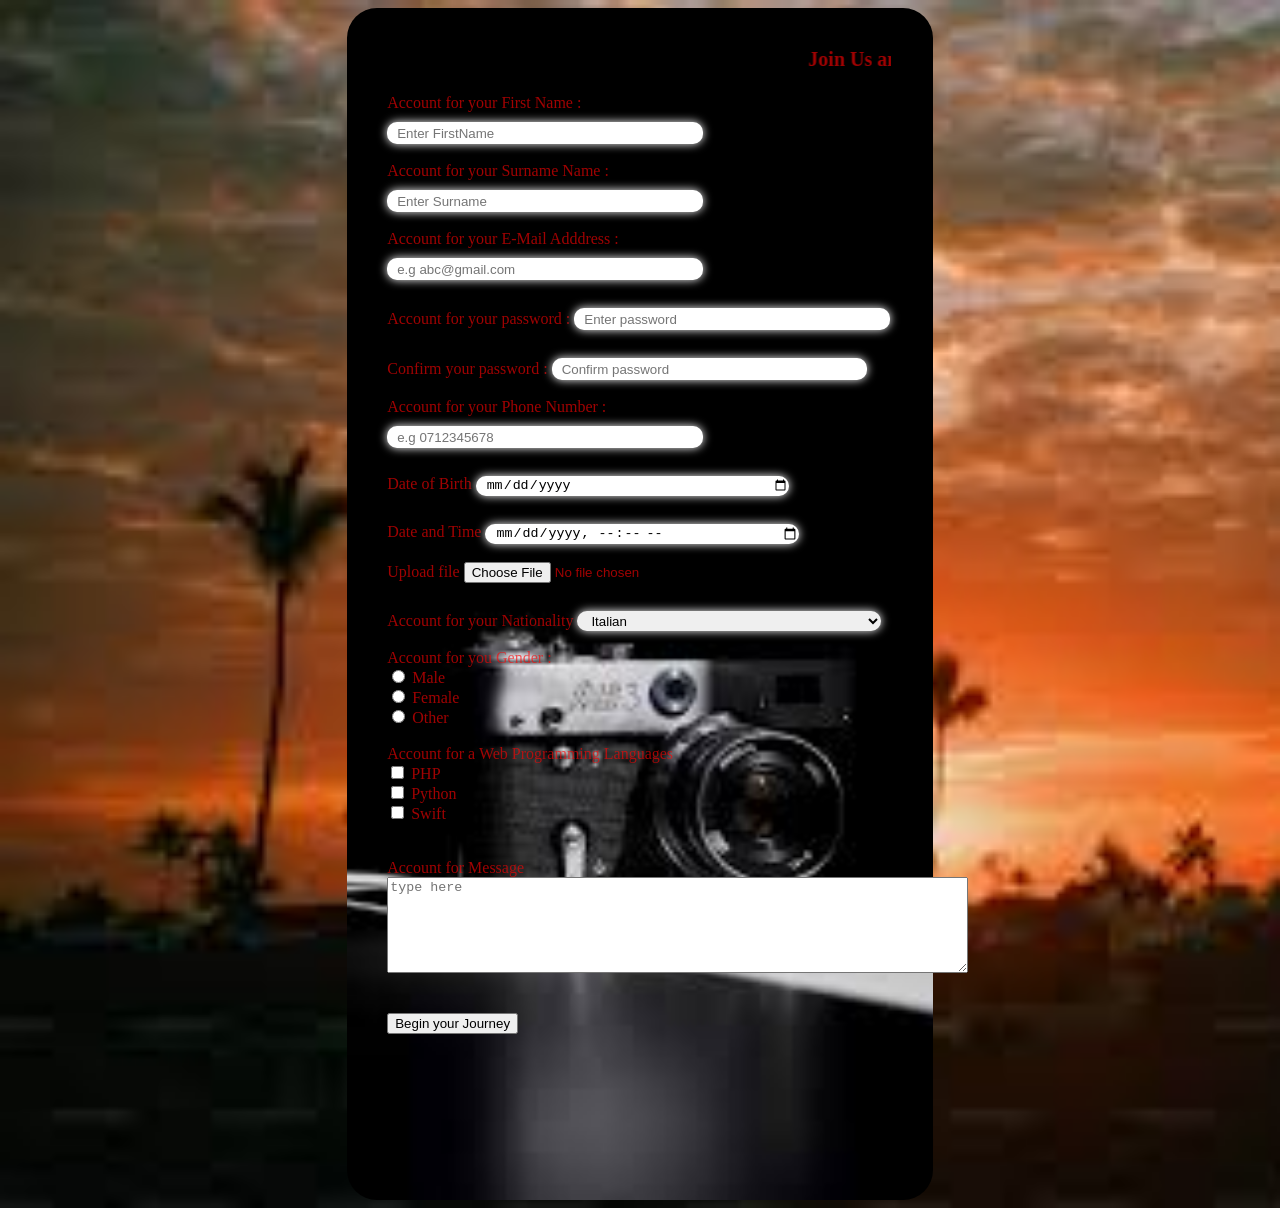
<file: register.html>
<!DOCTYPE html>
<html lang="en">
<head>
    <meta charset="UTF-8">
    <meta name="viewport" content="width=device-width, initial-scale=1.0">
    <title>Register Page</title>


   <link rel="stylesheet" href="css/register.css">


    <form action="">

        <legend><marquee behavior="" direction="">Join Us and Start Your Journey Today!! </marquee></legend> <br>


        <label for="fname">Account for your First Name :</label>
        <input type="text" placeholder="Enter FirstName" id="fname"required> <br><br>

         <label for="sname">Account for your Surname Name :</label>
        <input type="text" placeholder="Enter Surname" id="sname" required> <br><br>

         <label for="email">Account for your E-Mail Adddress :</label>
        <input type="email" placeholder="e.g abc@gmail.com" id="email" required> <br><br>

         <label for="pwd">Account for your password :</label>
        <input type="password" placeholder="Enter password" id="pwd" required> <br><br>

        <label for="pwd">Confirm your password :</label>
        <input type="password" placeholder="Confirm password" id="pwd" required> <br><br>


        <label for="phone">Account for your Phone Number :</label>
        <input type="tel" placeholder="e.g 0712345678" id="fname" required> <br><br>

        <label for="dob">Date of Birth</label>
        <input type="date" id="dob" required><br><br>

        <label for="dt">Date and Time</label>
        <input type="datetime-local" id="dt" required><br><br>

        <label for="file">Upload file</label>
        <input type="file" id="file" required><br><br>

        <label for="nationality">Account for your Nationality</label>
        <!--Dropdown-->

        <select name="" id="nationality">

            <option value=""disabled>--Acccount for One</option>
            <option value="">Italian</option>
            <option value="">Kenyan</option>
            <option value="">French</option>
            <option value="">Spanish</option>
            <option value="">South African</option>

        </select><br><br>

        <!--End of dropdown-->

        <label>Account for you Gender :</label><br>

        <input type="radio" id="male" name="gender">
        <label for="male">Male</label> <br>
        
          <input type="radio" id="female" name="gender">
        <label for="female">Female</label> <br>

          <input type="radio" id="other" name="gender">
        <label for="other">Other</label> <br>


        <br>

        <label for="">Account for a Web Programming Languages</label><br>
        

          <input type="checkbox" id="php" name="php">
        <label for="php">PHP</label> <br>

         <input type="checkbox" id="p" name="p">
        <label for="python">Python</label> <br>

         <input type="checkbox" id="swift" name="swift">
        <label for="swift">Swift</label> <br><br><br>

        <label for="message">Account for Message</label><br>

        <textarea name="" id="" cols="70" rows="6" placeholder="type here"></textarea><br><br><br>

        <button type="submit">Begin your Journey</button>

         

<br><br><br><br><br><br><br><br>
        
        


















    </form>







</head>
<body>
    
</body>
</html>
</file>
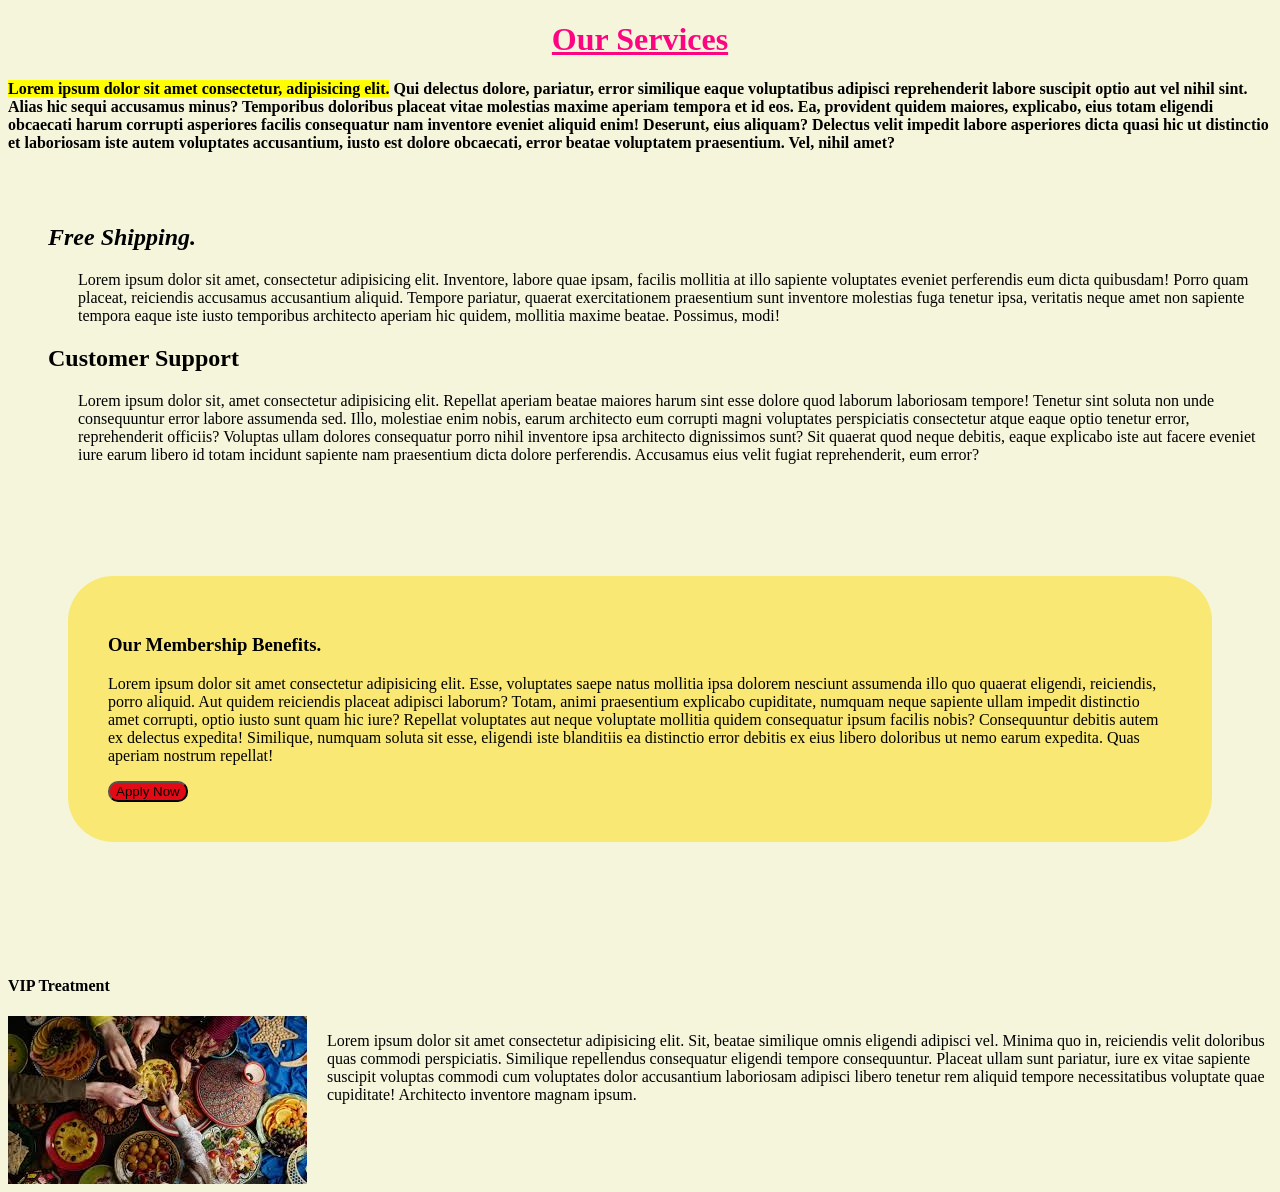
<file: services.html>
<!DOCTYPE html>
<html lang="en">
<head>
    <meta charset="UTF-8">
    <meta name="viewport" content="width=device-width, initial-scale=1.0">
     <link rel="icon" href="images/Services.png">
    <title>Services Page-PrimeHaven</title>
    

    <link rel="stylesheet" href="css/sevices.css">
    <style>
        body{
            background-color: beige;
        }
        text{
           color: firebrick;
        }
    </style>

   
</head>
<body>
    <!--classes n Id's-->


    <h1>Our Services</h1>

    <p id="paragraph"><mark>Lorem ipsum dolor sit amet consectetur, adipisicing elit.</mark> Qui delectus dolore, pariatur, error similique eaque voluptatibus adipisci reprehenderit labore suscipit optio aut vel nihil sint. Alias hic sequi accusamus minus?
    Temporibus doloribus placeat vitae molestias maxime aperiam tempora et id eos. Ea, provident quidem maiores, explicabo, eius totam eligendi obcaecati harum corrupti asperiores facilis consequatur nam inventore eveniet aliquid enim!
    Deserunt, eius aliquam? Delectus velit impedit labore asperiores dicta quasi hic ut distinctio et laboriosam iste autem voluptates accusantium, iusto est dolore obcaecati, error beatae voluptatem praesentium. Vel, nihil amet?</p>

    <br><br>

    <ul><h2 id="shipping">Free Shipping.</h2>

    <p class="one">Lorem ipsum dolor sit amet, consectetur adipisicing elit. Inventore, labore quae ipsam, facilis mollitia at illo sapiente voluptates eveniet perferendis eum dicta quibusdam! Porro quam placeat, reiciendis accusamus accusantium aliquid.
    Tempore pariatur, quaerat exercitationem praesentium sunt inventore molestias fuga tenetur ipsa, veritatis neque amet non sapiente tempora eaque iste iusto temporibus architecto aperiam hic quidem, mollitia maxime beatae. Possimus, modi!</p>

    <h2>Customer Support</h2>
    <p class="one">Lorem ipsum dolor sit, amet consectetur adipisicing elit. Repellat aperiam beatae maiores harum sint esse dolore quod laborum laboriosam tempore! Tenetur sint soluta non unde consequuntur error labore assumenda sed.
    Illo, molestiae enim nobis, earum architecto eum corrupti magni voluptates perspiciatis consectetur atque eaque optio tenetur error, reprehenderit officiis? Voluptas ullam dolores consequatur porro nihil inventore ipsa architecto dignissimos sunt?
    Sit quaerat quod neque debitis, eaque explicabo iste aut facere eveniet iure earum libero id totam incidunt sapiente nam praesentium dicta dolore perferendis. Accusamus eius velit fugiat reprehenderit, eum error?</p>




</ul>

<br><br>

<!--Division-->
 <div id="benefits">

    <h3>Our Membership Benefits.</h3>

    <p>Lorem ipsum dolor sit amet consectetur adipisicing elit. Esse, voluptates saepe natus mollitia ipsa dolorem nesciunt assumenda illo quo quaerat eligendi, reiciendis, porro aliquid. Aut quidem reiciendis placeat adipisci laborum?
    Totam, animi praesentium explicabo cupiditate, numquam neque sapiente ullam impedit distinctio amet corrupti, optio iusto sunt quam hic iure? Repellat voluptates aut neque voluptate mollitia quidem consequatur ipsum facilis nobis?
    Consequuntur debitis autem ex delectus expedita! Similique, numquam soluta sit esse, eligendi iste blanditiis ea distinctio error debitis ex eius libero doloribus ut nemo earum expedita. Quas aperiam nostrum repellat!</p>
    <button >Apply Now</button>
 </div>
 <br><br><br>
 <h4>VIP Treatment</h4>


 <div id="vip">


    <img src="images/food6.jpeg" alt="">
    <p >Lorem ipsum dolor sit amet consectetur adipisicing elit. Sit, beatae similique omnis eligendi adipisci vel. Minima quo in, reiciendis velit doloribus quas commodi perspiciatis. Similique repellendus consequatur eligendi tempore consequuntur.
    Placeat ullam sunt pariatur, iure ex vitae sapiente suscipit voluptas commodi cum voluptates dolor accusantium laboriosam adipisci libero tenetur rem aliquid tempore necessitatibus voluptate quae cupiditate! Architecto inventore magnam ipsum.</p>
    

 </div>
 



    

    
</body>
</html>
</file>
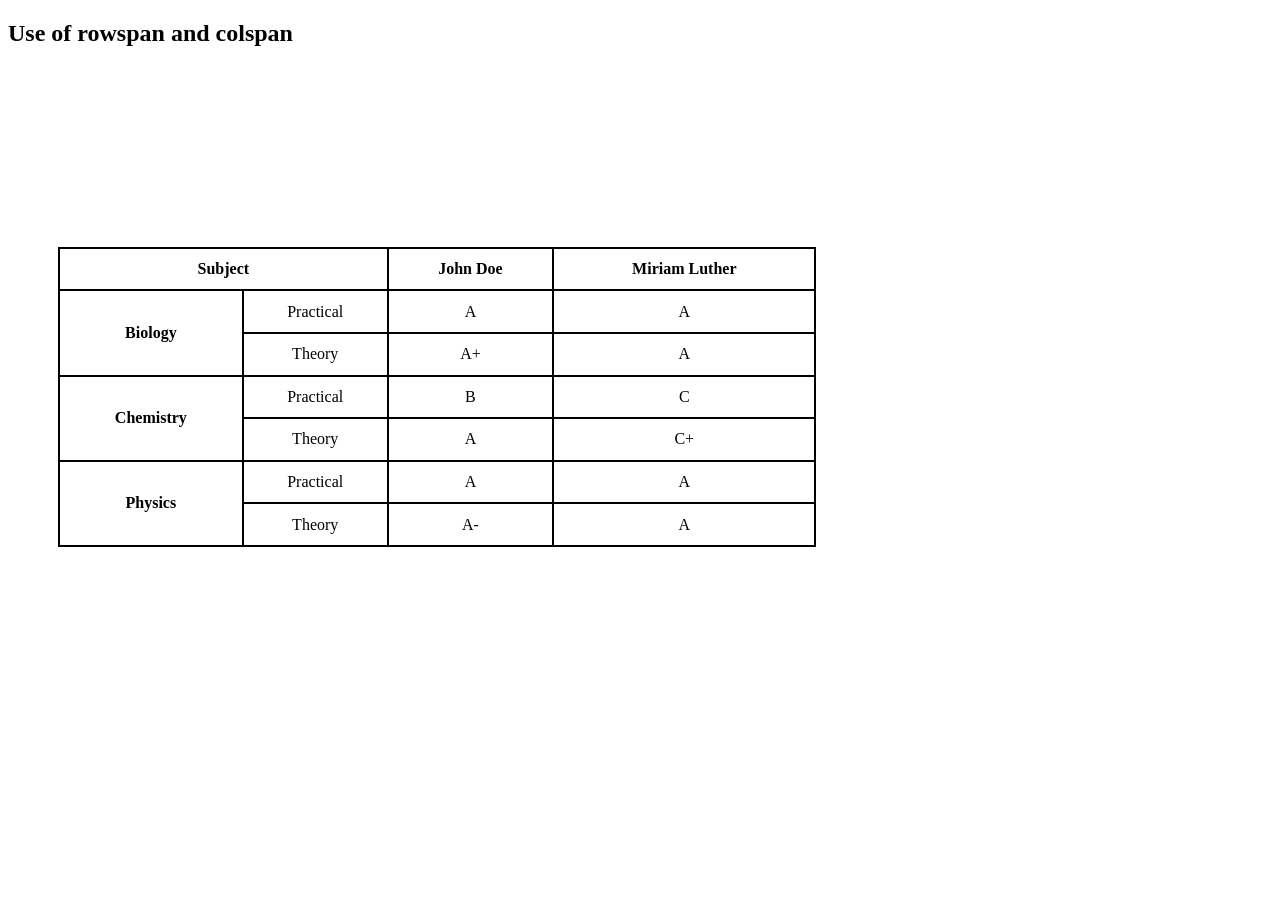
<file: tables.html>
<!DOCTYPE html>
<html lang="en">
<head>
    <meta charset="UTF-8">
    <meta name="viewport" content="width=device-width, initial-scale=1.0">
    <title>rowspan and colspan</title>
     <style>
        table,td,th{
            border: 2px solid black;         
            border-collapse:collapse ;   
        }


        table{
            margin-top: 200px;
            margin-left: 50px;
            text-align: center;
            width: 60%;
            height: 300px;
        }
    </style>

    <link rel="icon" href="images/tables.png">


</head>
<body>
    <h2>Use of rowspan and colspan</h2>

    <table >


        <tr>
            <th colspan="2"> Subject</th>
            <th> John Doe</th>
            <th> Miriam Luther</th>
        </tr>




        <tr>            
            <th rowspan="2">Biology</th>
            <td>Practical</td>
            <td>A</td>
            <td>A</td>
        </tr>



        <tr>
           <td >Theory</td>
           <td>A+</td>
           <td>A</td>
        </tr>


        <tr>
            <th rowspan="2">Chemistry</th>
            <td>Practical</td>
            <td>B</td>
            <td>C</td>
        </tr>



        <tr>
            <td>Theory</td>
            <td>A</td>
            <td>C+</td>
        </tr>

        <tr>
            <th rowspan="2">Physics</th>
            <td>Practical</td>
            <td>A</td>
            <td>A</td>
        
        </tr>


        <tr>
            <td>Theory</td>
            <td>A-</td>
            <td>A</td>
        </tr>
        
    </table>  
    
    

    
</body>
</html>
</file>
<file: css/index.css>
a:link{
    color: red; 
    background-color:whitesmoke


}
a:visited{

    color: darkviolet;
}

a:hover{

color: #f504cd;
background-color: rgba(253, 2, 178, 0.425);

}

a:active{

    color: rgb(7, 1, 0);
}
</file>
<file: css/products.css>
h1{

    color: #c40827;

    text-align: center;
background-color: rgb(5, 5, 5);
line-height: 100px;
text


}

img{


    width: 300px;
    height: 300px;
    border-radius: 10%;
}

h1:hover{

    color: rgb(245, 243, 243);
    background-color: rgb(243, 10, 61);
}
</file>
<file: css/register.css>
form{
    background-image: url("../images/regform.png");
    background-repeat: no-repeat;
    background-size: cover;
    width: 40%;
    margin:  auto;
    padding: 40px;
    color: rgba(255, 3, 3, 0.623);
    border-radius: 30px;
    box-shadow:0 ,0 10px   rgb(233, 17, 2);
    }

 legend{
    font-size: 20px;
    text-align: center;
    font-weight:bolder;
 }   

 input[type=text],input[type=email],input[type=password],input[type=tel],input[type=date],input[type=datetime-local],input[type=text],
 select{
    width: 60%;
    height: 20px;
    border-radius: 10px;
    padding-left: 10px;
    margin-top: 10px;
    box-shadow:0 0 10px   rgb(252, 252, 253);
    border: none;
 }
 body{
              
    background-image: url("../images/regback.png");
    background-repeat: no-repeat;
            background-size: cover;
 }
</file>
<file: css/sevices.css>
h1{
    text-align: center;
    color: rgb(253, 5, 129);
    text-decoration: underline ;
}

#shipping{

font-style: italic;


}

#paragraph{

     font-weight: bolder;
}

.one{

margin-left: 30px;
}

#benefits{

    background-color: rgba(255, 217, 0, 0.473);
    margin: 60px;
    padding: 40px;
    border-radius: 45px;
    
    
}
#benefits button{

    color: rgb(10, 0, 0);
    background-color: rgba(226, 10, 21, 0.993);
    border-radius: 10px;
}

#benefits:hover{
background-color: rgba(56, 247, 39, 0.671);
color: rgb(226, 55, 43);

}

#vip{
    display: flex;
    gap: 20px;


}
</file>
